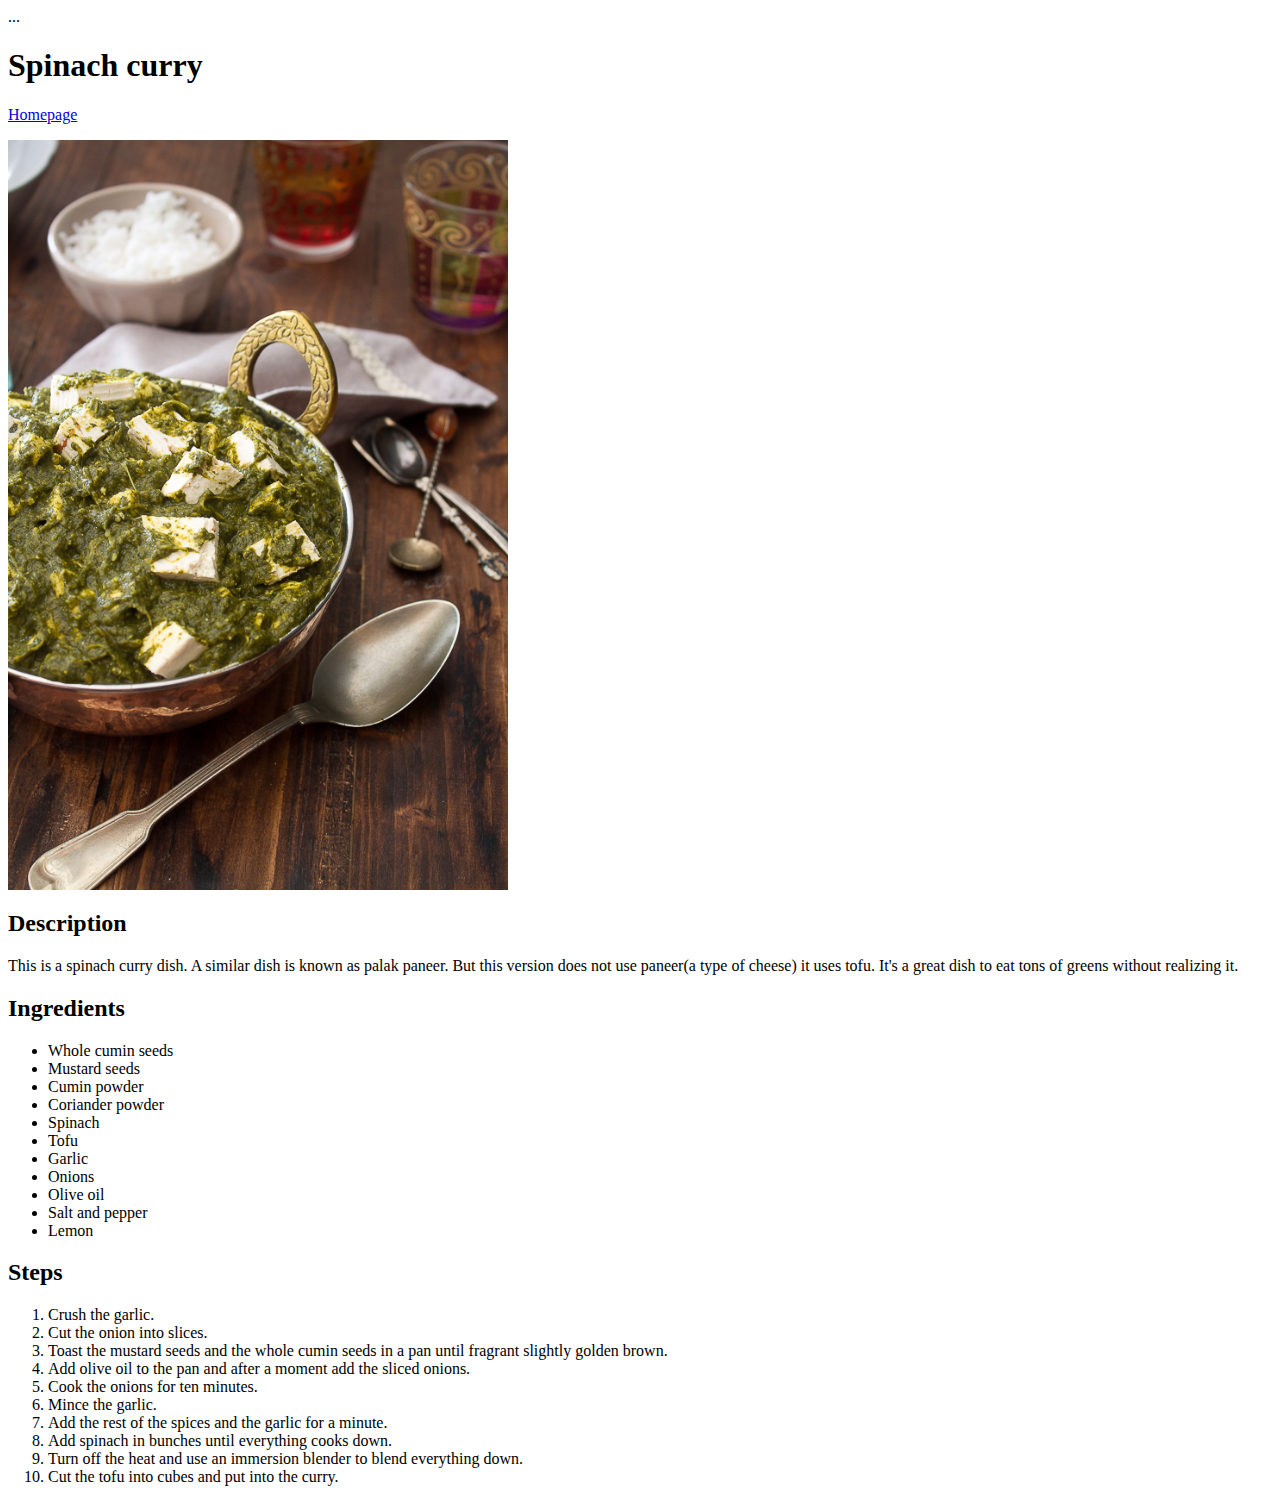
<file: recipes/spinach_curry.html>
...<!DOCTYPE html>
<html lang="en">
    <head>
        <meta charset="UTF-8">
        <title>Spinach Curry</title>
    </head>
    <body>
        <h1>Spinach curry</h1>
        <p><a href="../index.html">Homepage</a></p>
        <img src="spinach_curry.JPG" alt="picture of spinach curry and rice with a lemon wedge on the side." width=500>
        <h2> Description</h2>
        <p> This is a spinach curry dish. A similar dish is known as palak paneer. But this version does not use paneer(a type of cheese) it uses tofu. It's a great dish to eat tons of greens without realizing it.</p>
        <h2>Ingredients</h2>
        <ul>
            <li>Whole cumin seeds</li>
            <li>Mustard seeds</li>
            <li>Cumin powder</li>
            <li>Coriander powder</li>
            <li>Spinach</li>
            <li>Tofu</li>
            <li>Garlic</li>
            <li>Onions</li>
            <li>Olive oil</li>
            <li>Salt and pepper</li>
            <li>Lemon</li>

        </ul>
        <h2>Steps</h2>
        <ol>
            <li>Crush the garlic.</li>
            <li>Cut the onion into slices.</li>
            <li>Toast the mustard seeds and the whole cumin seeds in a pan until fragrant slightly golden brown.</li>
            <li>Add olive oil to the pan and after a moment add the sliced onions.</li>
            <li>Cook the onions for ten minutes.</li>
            <li>Mince the garlic.</li>
            <li>Add the rest of the spices and the garlic for a minute.</li>
            <li>Add spinach in bunches until everything cooks down.</li>
            <li>Turn off the heat and use an immersion blender to blend everything down.</li>
            <li>Cut the tofu into cubes and put into the curry.</li>
        </ol>
            
    </body>
</html>
</file>
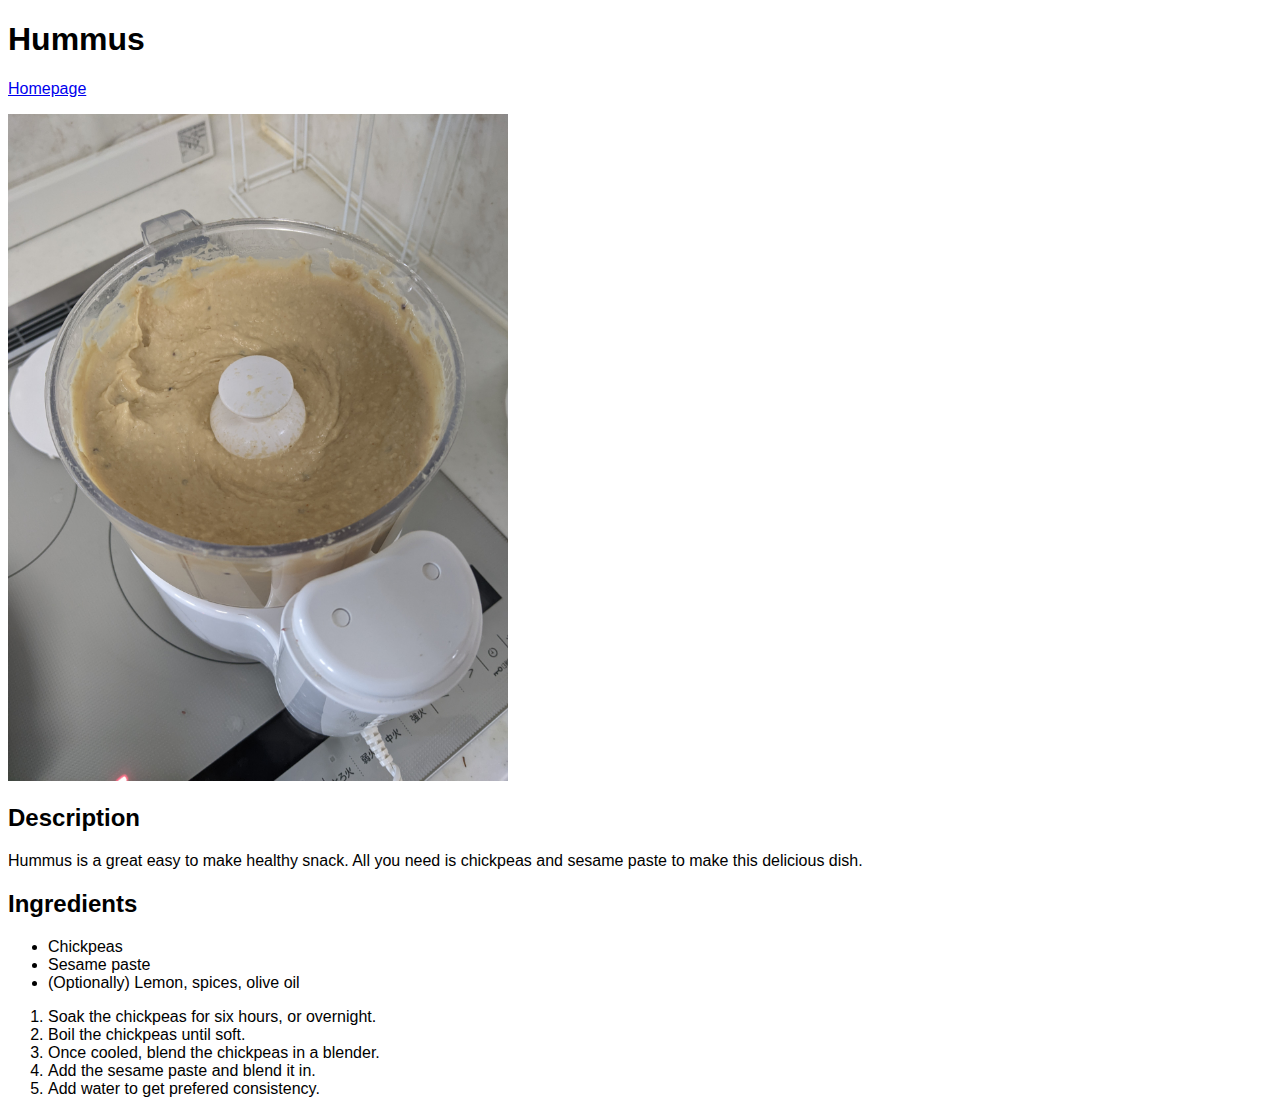
<file: recipes/hummus/hummus.html>
<!DOCTYPE html>
<html lang="en">
  <head>
    <meta charset="UTF-8">
    <title>Hummus</title>
    <link rel="stylesheet" href="style.css">
  </head>
  <body>
    <h1>Hummus</h1>
    <p><a href="../index.html">Homepage</a></p>
    <img src="hummus.jpg" alt="hummus in a blender" width=500>
    <h2> Description</h2>
    <p>Hummus is a great easy to make healthy snack. All you need is chickpeas and sesame paste to make this delicious dish.</p>
    <h2>Ingredients</h2>
    <ul>
      <li>Chickpeas</li>
      <li>Sesame paste</li>
      <li>(Optionally) Lemon, spices, olive oil</li>
    </ul>
    <ol>
      <li>Soak the chickpeas for six hours, or overnight.</li>
      <li>Boil the chickpeas until soft.</li>
      <li>Once cooled, blend the chickpeas in a blender.</li>
      <li>Add the sesame paste and blend it in.</li>
      <li>Add water to get prefered consistency.</li>
  </body>
</html>
</file>
<file: recipes/hummus/style.css>
* {
  font-family: Verdana, sans-serif;
}
</file>
